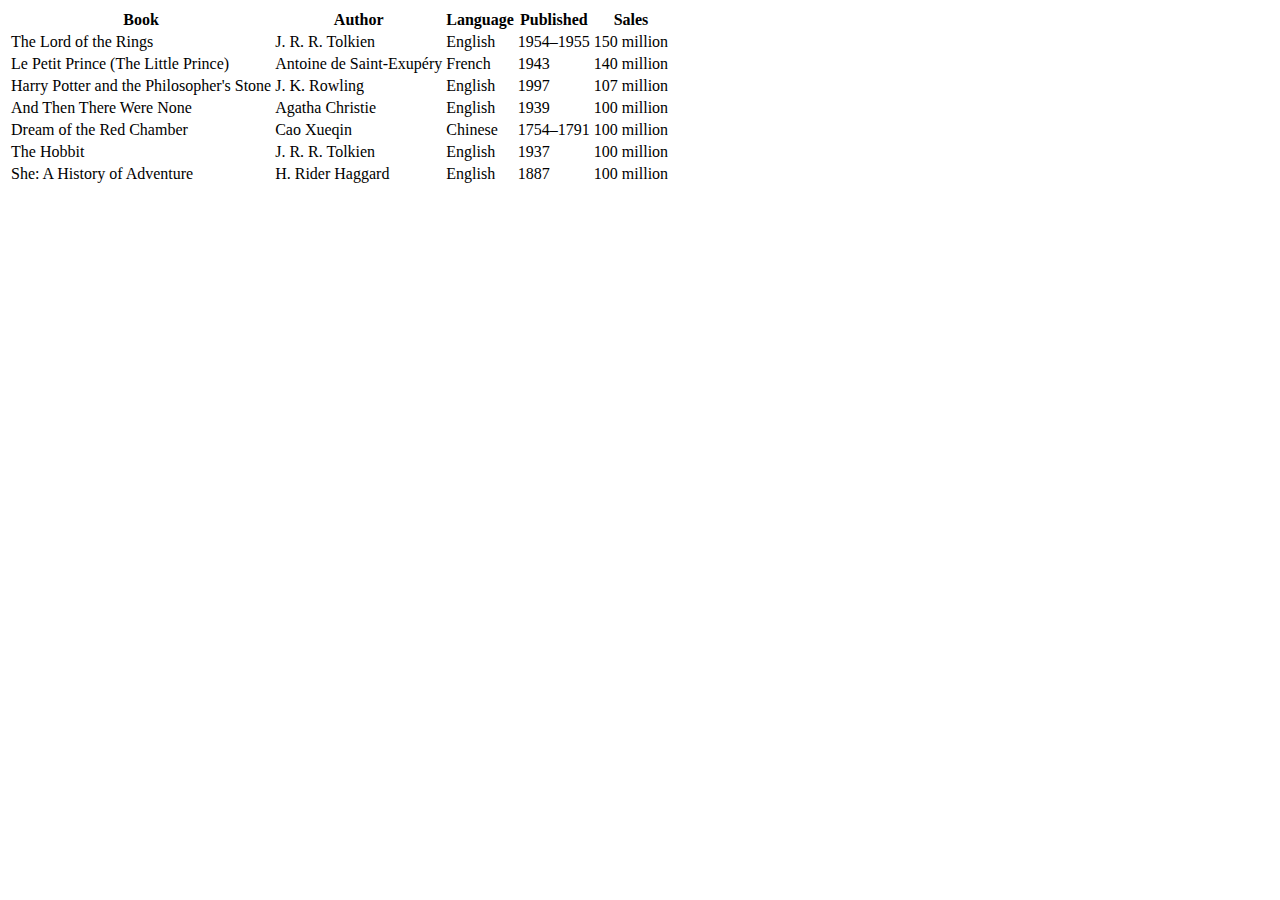
<file: chapter03Project/index.html>
<!DOCTYPE html>
<html lang="en">
<head>
    <meta charset="UTF-8">
    <title>Edit data</title>
    <script src="js/react-dom.js"></script>
    <script src="js/react.js"></script>
</head>
<body>
    <div id="app"> </div>
    <script src="js/app.js"> </script>
</body>
</html>
</file>
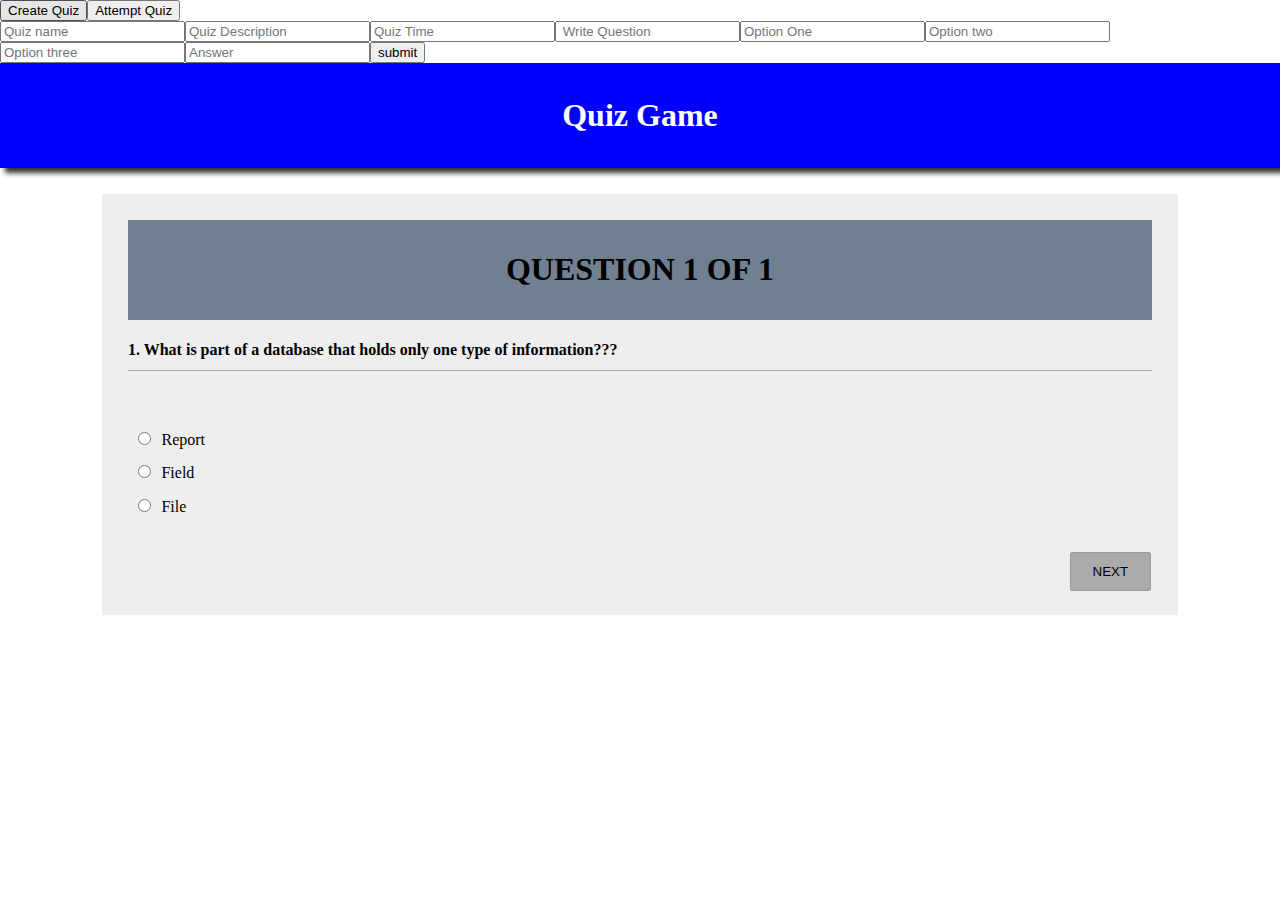
<file: quiz.html>
<!DOCTYPE html>
<html lang="en">
<head>
    <meta charset="UTF-8">
    <title>QUIZ</title>
    <script src="js/react-dom.js"></script>
    <script src="js/react.js"></script>
    <link rel="stylesheet" href="style.css">
   
</head>
<body>
    <div id="app"></div> 
    <script src="js/app.js"></script>  
</body>
</html>
</file>
<file: style.css>
body{
    margin: 0px;
    padding: 0px;
    
}
#header{
    background: blue;
    box-shadow: 5px 5px  5px #333333;
    text-align: center;
    width: 98%;
    padding: 1%;
    color: white;
    
}

.wellcome{
    margin-top: 50px;
    text-align: center;
}
.wellcome button{
    padding: 1% 2%;
    background: #aaaaaa;
    border: 1px solid #999999;
    border-radius: 2px 2px;
}

#status{
    text-align: center;
    padding: 1%;
    background: slategray;
}

#test{
    width: 80%;
    margin: 2% auto   ;
    padding: 2%;
    min-height: 370px;
    background: #eeeeee;
    position: relative;
}
#question{
    margin-bottom: 5%;
    padding-bottom: 1%;
    border-bottom: 1px solid #aaaaaa;
}
.optionBtn{
    
    margin: 1%;
}
#nextBtn{
    position: absolute;
    top: 85%;
    left: 90%;
    padding: 1% 2%;
    background: #aaaaaa;
    border: 1px solid #999999;
    border-radius: 2px 2px;
    
}

#complete{
    text-align: center;
    padding: 5%;
    margin: 5% auto;
}
.resultBox{
    width: 50%;
    background: blue
 
}

#footer{
    
    text-align: center;
    width: 98%;
    color: #333333;
     
}
</file>
